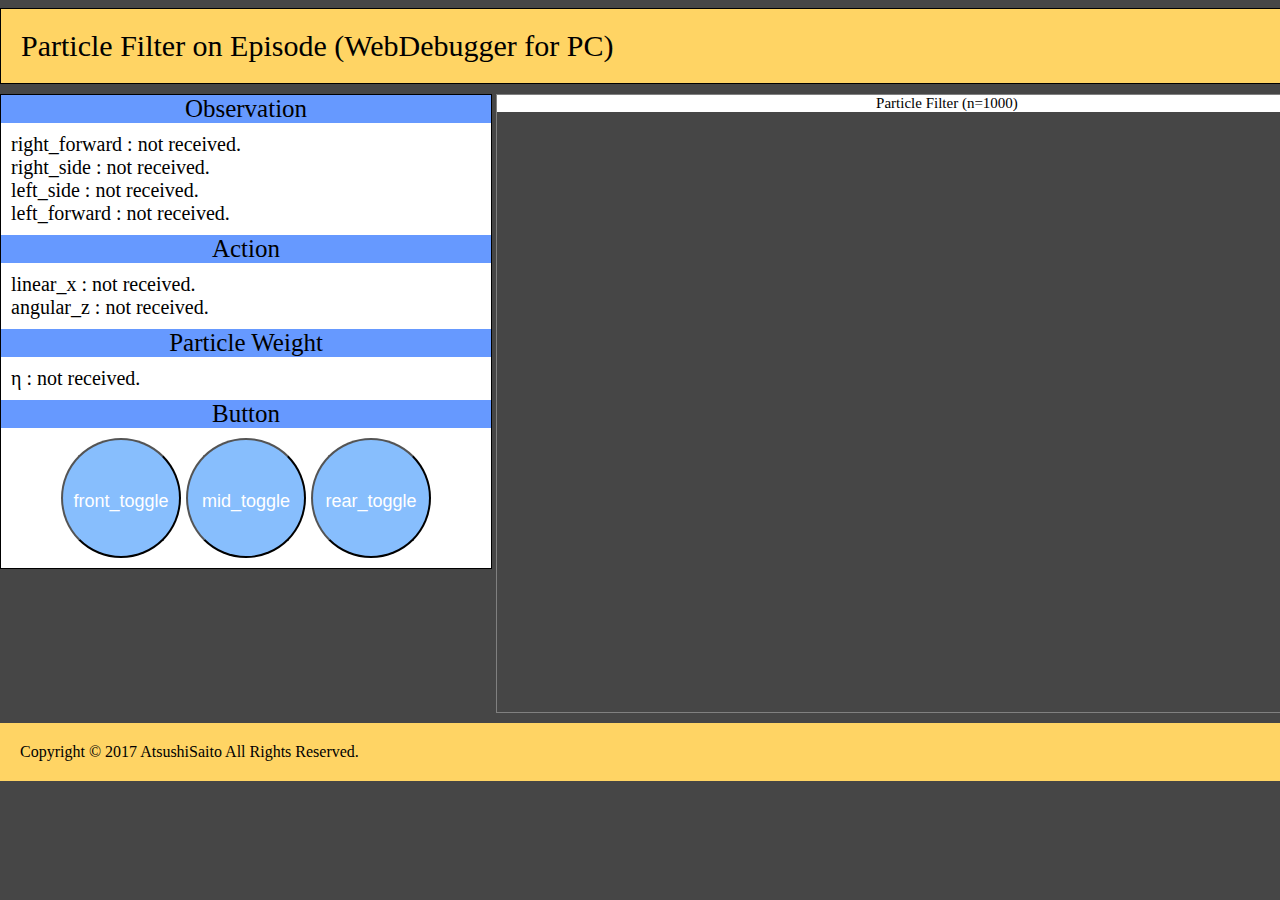
<file: scripts/index.html>
<!DOCTYPE html>
<html lang="ja">
<!--PC用-->
<head>
    <script type="text/javascript">
    if ((navigator.userAgent.indexOf('iPhone') > 0 && navigator.userAgent.indexOf('iPad') == -1) || navigator.userAgent.indexOf('iPod') > 0 || navigator.userAgent.indexOf('Android') > 0){
        location.href = '/sp/';
    }
    </script>
    <link rel="stylesheet" href="content/style.css">
    <meta charset="utf-8">
</head>
<body>
    <div id="header">
        Particle Filter on Episode (WebDebugger for PC)
    </div>
    <div class="info">
        <div class="info_header">Observation</div>
        <div class="info_list">
            <font>right_forward : <span id="right_forward">not received.</span></font><br>
            <font>right_side : <span id="right_side">not received.</span></font><br>
            <font>left_side : <span id="left_side">not received.</span></font><br>
            <font>left_forward : <span id="left_forward">not received.</span></font><br>
        </div>
        <div class="info_header">Action</div>
        <div class="info_list">
            <font>linear_x : <span id="linear_x">not received.</span></font><br>
            <font>angular_z : <span id="angular_z">not received.</span></font><br>
        </div>
        <div class="info_header">Particle Weight</div>
        <div class="info_list">
            <font>η : <span id="eta">not received.</span></font><br>
        </div>
        <div class="info_header">Button</div>
        <div class="info_list" id="button-layout">
            <input type="button" class="btn" value="front_toggle" onclick="request.front_toggle = !request.front_toggle;WebButtons.callService(request);"/>
            <input type="button" class="btn" value="mid_toggle" onclick="request.mid_toggle = !request.mid_toggle;WebButtons.callService(request);"/>
            <input type="button" class="btn" value="rear_toggle" onclick="request.rear_toggle = !request.rear_toggle;WebButtons.callService(request);"/><br/>
        </div>
    </div>
    <div class="plot">
        <div id="graph_header">
            Particle Filter (n=1000)
        </div>
        <div id="graph" style="width:900px;height:600px"></div>
    </div>
    <div id="footer">
        Copyright © 2017 AtsushiSaito All Rights Reserved.
    </div>
    <script src="https://cdn.plot.ly/plotly-latest.min.js"></script>
    <script src="https://static.robotwebtools.org/EventEmitter2/current/eventemitter2.min.js"></script>
    <script src="https://static.robotwebtools.org/roslibjs/current/roslib.min.js"></script>
    <script type="text/javascript" src="content/pc_main.js"></script>
</body>
</html>
</file>
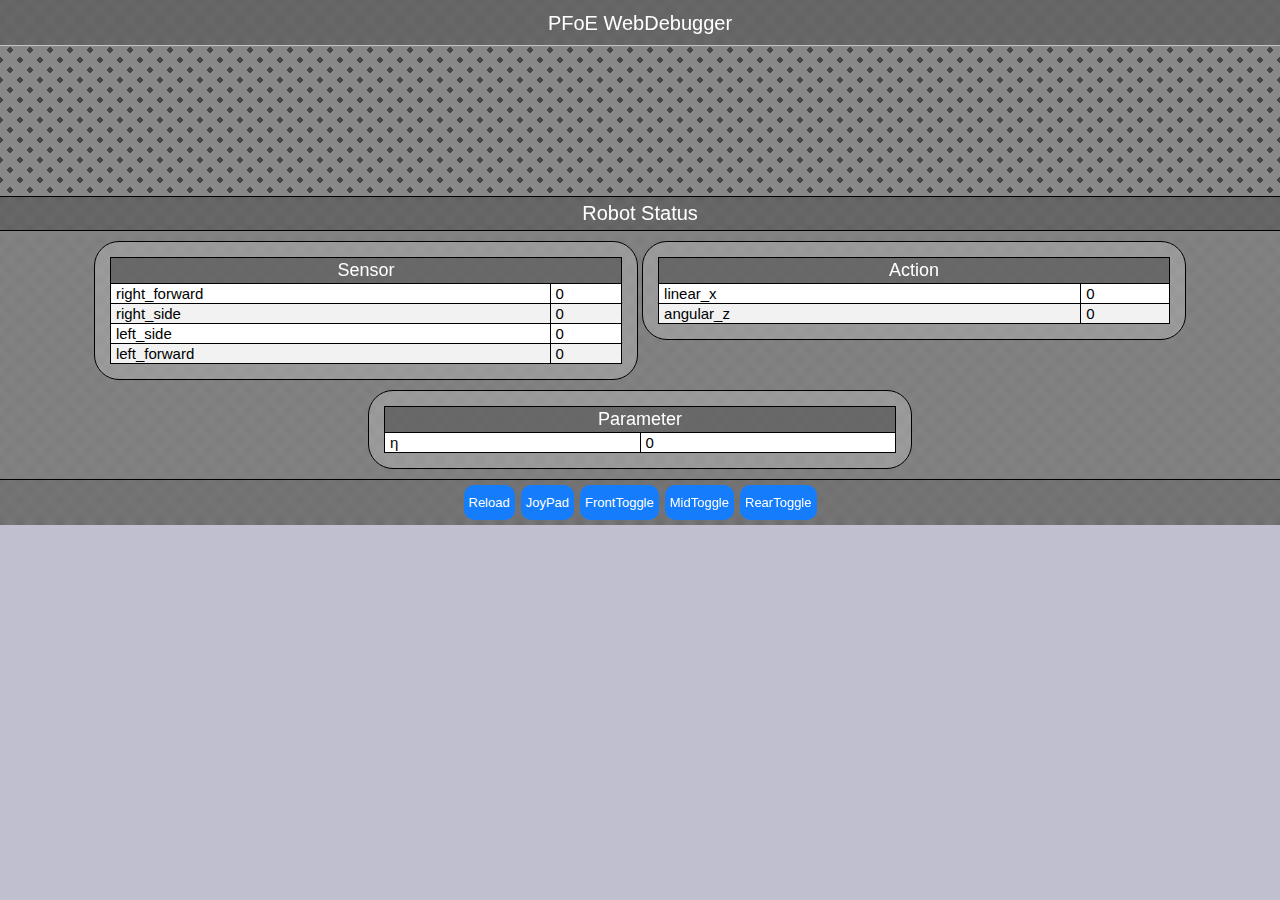
<file: scripts/sp/index.html>
<!DOCTYPE html>
<html lang="ja">
<!--SP向けHTML-->
<head>
    <meta charset="utf-8">
    <meta name="apple-mobile-web-app-capable" content="yes" />
    <meta name="apple-mobile-web-app-status-bar-style" content="default">
    <meta name="viewport" content="width=device-width, initial-scale=1, maximum-scale=1, minimum-scale=1, user-scalable=no, minimal-ui, viewport-fit=cover">
    <link rel="stylesheet" href="content/style.css">
    <meta name="apple-mobile-web-app-title" content="PFoED" />
</head>
<body>
    <div id="wrapper">
        <div id="first_box">
            <div id="header">PFoE WebDebugger</div>
            <div id="graph-wrap">
                <div id="graph" style="width:100%;height:150px;"></div>
            </div>
        </div>
        <div id="status-column">
            <div class="status-header" id="second-status-header">Robot Status</div>
            <div class="status-box">
                <div class="status-block">
                    <div class="status-block-header">Sensor</div>
                    <table>
                        <tbody>
                            <tr>
                                <td>right_forward</td>
                                <td><span id="right_forward">0</span></td>
                            </tr>
                            <tr>
                                <td>right_side</td>
                                <td><span id="right_side">0</span></td>
                            </tr>
                            <tr>
                                <td>left_side</td>
                                <td><span id="left_side">0</span></td>
                            </tr>
                            <tr>
                                <td>left_forward</td>
                                <td><span id="left_forward">0</span></td>
                            </tr>
                        </tbody>
                    </table>
                </div>
                <div class="status-block">
                    <div class="status-block-header">Action</div>
                    <table>
                        <tbody>
                            <tr>
                                <td>linear_x</td>
                                <td><span id="linear_x">0</span></td>
                            </tr>
                            <tr>
                                <td>angular_z</td>
                                <td><span id="angular_z">0</span></td>
                            </tr>
                        </tbody>
                    </table>
                </div>
                <div class="status-block">
                    <div class="status-block-header">Parameter</div>
                    <table>
                        <tbody>
                            <tr>
                                <td>η</td>
                                <td><span id="eta">0</span></td>
                            </tr>
                        </tbody>
                    </table>
                </div>
            </div>
            <div id="footer">
                <input class="header-menu-button" type="button" value="Reload" onclick="window.location.reload();" />
                <input class="header-menu-button" id="modal-open" type="button" value="JoyPad" onclick="reque"/>
                <input class="header-menu-button" type="button" value="FrontToggle" onclick="request.front_toggle = !request.front_toggle;WebButtons.callService(request);"/>
                <input class="header-menu-button" type="button" value="MidToggle" onclick="request.mid_toggle = !request.mid_toggle;WebButtons.callService(request);"/>
                <input class="header-menu-button" type="button" value="RearToggle" onclick="request.rear_toggle = !request.rear_toggle;WebButtons.callService(request);"/>
            </div>
        </div>
        <div id="modal-main">
            <span class="exit_cssbutton" id="pad_stop"></span>
            <div id="modal-main_menu">
                <input class="header-menu-button" type="button" value="FrontToggle" onclick="request.front_toggle = !request.front_toggle;WebButtons.callService(request);"/>
                <input class="header-menu-button" type="button" value="MidToggle" onclick="request.mid_toggle = !request.mid_toggle;WebButtons.callService(request);"/>
                <input class="header-menu-button" type="button" value="RearToggle" onclick="request.rear_toggle = !request.rear_toggle;WebButtons.callService(request);"/>
            </div>
            <!--<span class="cross_cssbutton" id="up_cssbutton"></span>
            <span class="cross_cssbutton" id="down_cssbutton"></span>
            <span class="cross_cssbutton" id="left_cssbutton"></span>
            <span class="cross_cssbutton" id="right_cssbutton"></span>-->

            <!--<div id="canvas_evenname">-</div>-->
            <!--<div id="coords">X:<span id="x"></span> Y:<span id="y"></span> width:<span id="canvas_w"></span> height:<span id="canvas_h"></span></div>-->
            <div id=canvas-box>
                <canvas id="virtual-pad"></canvas>
            </div>
        </div>
    </div>
    <script src="https://ajax.googleapis.com/ajax/libs/jquery/3.2.1/jquery.min.js"></script>
    <script src="https://cdn.plot.ly/plotly-latest.min.js"></script><script src="https://static.robotwebtools.org/EventEmitter2/current/eventemitter2.min.js"></script>
    <script src="https://static.robotwebtools.org/roslibjs/current/roslib.min.js"></script>
    <script src="https://code.jquery.com/jquery-3.2.1.min.js"></script>
    <script type="text/javascript" src="content/sp_main.js"></script>
</body>
</html>
</file>
<file: scripts/content/style.css>
body {
    width:1400px;
    color: black;
    background-color: #464646;
    margin-right: auto;
    margin-left : auto;
}

div#header {
    display: block;
    font-size: 30px;
    background-color: #FFD464;
    margin:0 0 10 0px;
	border: solid 1px #000000;
    padding: 20px;
}
div#footer {
    display: block;
    background-color: #FFD464;
    margin-top: 10px;
    padding: 20px;
}

div#graph_header {
    background-color: #FFF;
    font-size: 15px;
    text-align: center;
}
.info_list {
    font-size: 15px;
    color: black;
	font-size: 20px;
    padding: 10px;
}
.info_header {
    background-color: #6699ff;
    padding: 0 20 0 20px;
    font-size: 25px;
    text-align: center;
}
.info {
    margin-top: 10px;
    background-color: #FFF;
    border: solid 1px gray;
    vertical-align: top;
    display: inline-block;
	border: solid 1px #000000;
    width:490px;
}
.plot {
    margin-top: 10px;
    vertical-align: top;
    display: inline-block;
    border: solid 1px gray;
}

#button-layout {
	text-align: center;
}

.btn{
	display: inline-block;
	text-decoration: none;
	background: #87befd;
	color: #FFF;
	width: 120px;
	font-size: 18px;
	height: 120px;
	line-height: 120px;
	border-radius: 50%;
	text-align: center;
	vertical-align: middle;
	overflow: hidden;
	transition: .4s;
}

.btn:hover{
	background: #668ad8;
}
</file>
<file: scripts/sp/content/style.css>
html {
  height: 100%;
  overflow: hidden;
}
body {
    margin-top: 0px;
    margin-bottom: 0px;
    color: black;
    background-color: #BFBFCF;
    margin-right: auto;
    margin-left : auto;
    position: fixed;
    top: 0;
    left: 0;
    right: 0;
    bottom: 0;
    overflow: auto;
    font-family: "ヒラギノ角ゴ ProN W3", "Hiragino Kaku Gothic ProN", "ＭＳ Ｐゴシック", sans-serif;
    -moz-user-select: none; /* Firefox */
    -ms-user-select: none; /* Internet Explorer */
    -khtml-user-select: none; /* KHTML browsers (e.g. Konqueror) */
    -webkit-user-select: none; /* Chrome, Safari, and Opera */
    -webkit-touch-callout: none; /* Disable Android and iOS callouts*/
}
#wrapper{
    background: #888;
    background-image: -webkit-radial-gradient(#444 20%, transparent 0), -webkit-radial-gradient(#444 20%, transparent 0);
    background-image: radial-gradient(#444 20%, transparent 0), radial-gradient(#444 20%, transparent 0);
    background-position: 0 0, 10px 10px;
    -webkit-background-size: 20px 20px;
    background-size: 20px 20px;
}

#graph-wrap {
    font-size: 15px;
    text-align: center;
    margin: 0px;
    vertical-align: top;
    display: block;
    margin-bottom: 0px;
}
#virtual-pad{
    -moz-border-radius: 100px;
    -webkit-border-radius: 100px;
    border-radius: 100px;
}
#canvas-box {
    height: 100%;
    width: 100%;
    background-color: #FFDAB9;
    background-color: rgba(0,0,0,0.2);
    -webkit-backdrop-filter: blur(10px);
    backdrop-filter: blur(10px);
    -moz-border-radius: 100px;
    -webkit-border-radius: 100px;
    border-radius: 100px;
    margin: auto;
}

.exit_cssbutton{
    border-radius:50px;
    -webkit-border-radius:50px;
    -moz-border-radius:50px;
    background:#333;
    height:40px;
    width:40px;
    display:block;
    position:relative;
}
.exit_cssbutton:before, .exit_cssbutton:after{
    content:''; height:6px; width:28px; display:block; background:#fff; border-radius:10px;-webkit-border-radius:10px;-moz-border-radius:10px; position:absolute; top:17px; left:6px; transform:rotate(-45deg);-webkit-transform:rotate(-45deg);-moz-transform:rotate(-45deg);-o-transform:rotate(-45deg);-ms-transform:rotate(-45deg);}

.exit_cssbutton:after{transform:rotate(45deg);-webkit-transform:rotate(45deg);-moz-transform:rotate(45deg);-o-transform:rotate(45deg);-ms-transform:rotate(45deg);}

#header {
    display: block;
    font-size: 20px;
    text-align: center;
    color: #FFF;
    padding-bottom: 10px;
    padding-top: 12px;
    border-bottom: solid 1px #C4C4C4;
    background-color: rgba(0,0,0,0.2);
    -webkit-backdrop-filter: blur(5px);
    backdrop-filter: blur(5px);
    -moz-border-radius: 50px;
}


.status-header {
    background-color: #157DFB;
    color: #FFF;
    padding-bottom: 5px;
    padding-top: 5px;
    /*background-color: #6699ff;*/
    font-size: 20px;
    text-align: center;
    border-top: solid 1px #000;
    border-bottom: solid 1px #000;
    background-color: rgba(0,0,0,0.2);
    -webkit-backdrop-filter: blur(5px);
    backdrop-filter: blur(5px);
}

.status-block {
    font-size: 15px;
    color: black;
    background-color: #FFF;
    background-color: rgba(255,255,255,0.2);
    -webkit-backdrop-filter: blur(6px);
    backdrop-filter: blur(6px);
    display: inline-block;
    width: 40%;
    vertical-align: top;
    padding: 15px;
    text-align: left;
    border: solid 1px #000;
    margin-top: 10px;
    -moz-border-radius: 25px;
    -webkit-border-radius: 25px;
    border-radius: 25px;
}

.status-block-header {
    background-color: orange;
    padding-top: 2px;
    padding-bottom: 2px;
    font-size: 18px;
    text-align: center;
    border: solid 1px #000;
    border-bottom: solid 0px #000;
    background-color: rgba(0,0,0,0.4);
    -webkit-backdrop-filter: blur(5px);
    backdrop-filter: blur(5px);
    color: #FFF;
}
.status-box {
    font-size: 15px;
    /*background-color: #F44949;*/
    background-color: rgba(0,0,0,0.0);
    -webkit-backdrop-filter: blur(5px);
    backdrop-filter: blur(5px);
    width: 100%;
    /*background-color: #FFD680;*/
    text-align: center;
    padding-bottom: 10px;
    border-bottom: solid 1px #000;
    display: inline-block;
    overflow: scroll;

}
#status-column {
    font-size:0;
    vertical-align: top;
    display: inline-block;
    height: 100%;
    width: 100%;
}

.header-menu-button {
    padding: 10px 5px;
    margin-right:3px;
    margin-left:3px;
    font-size: 13px;
    color: #FFF;
    -webkit-appearance: none;
    background-color: #157DFB;
    border-radius: 10px;
    -webkit-border-radius: 10px;
    -moz-border-radius: 10px;
    border: 0px solid #157DFB;
}

#footer{
    padding-top: 5px;
    padding-bottom: 5px;
    text-align: center;
    position: static;
    background-color: rgba(0,0,0,0.1);
    -webkit-backdrop-filter: blur(5px);
    backdrop-filter: blur(5px);
}

table{
    width: 100%;
    border-collapse: collapse;
}
tr:nth-child(even){
    background:#F2F2F2;
}
tr:nth-child(odd){
    background:#FFF;
}
th{
    background:#222222;
    color:white;
}
th:nth-child(odd){
    background:#444444;
}
th,td{
    padding-left: 5px;
    border: solid 1px #000;
}

#modal-main_menu{
    width: 100%;
    position:fixed;
    top: 0px;
    left: 0px;
    text-align: center;
}

#contents {
    z-index: 0;
    font-size: 16px;
}
/* モーダル コンテンツエリア */
#modal-main {
    display: none;
    z-index: 2;
    width: 90%;
    height: 90%;
    margin: 0;
    padding: 0;
    color: #000;
    position:fixed;
}

#pad_stop {
    position:fixed;
    top: 0px;
    left: 0px;
}

#canvas_evenname {
    width:auto;
    background-color: rgba(255,255,255,1.0);
    color: #000;
    font-size: 15px;
    position:fixed;
    top: 50px;
    left: 0px;
}
#wrapper{
    margin-bottom: 0px;
}
#coords {
    width:auto;
    background-color: rgba(255,255,255,1.0);
    color: #000;
    font-size: 15px;
    position:fixed;
    top: 80px;
    left: 0px;

}
/* モーダル 背景エリア */
#modal-bg {
    display:none;
    width:100%;
    height:100%;
    background-color: rgba(0,0,0,0.0);
    -webkit-backdrop-filter: blur(20px);
    backdrop-filter: blur(20px);
    top:0;
    left:0;
    z-index: 0;
    position:fixed;
}
.cross_cssbutton{height:40px; width:40px; display:block; position:fixed;z-index: 2;}
#up_cssbutton:before{content:''; height:0; width:0; display:block; border:40px transparent solid; border-top-width:0; border-bottom-color:#333;top:0px;left:0px;}
#down_cssbutton:before{content:''; height:0; width:0; display:block; border:40px transparent solid; border-bottom-width:0; border-top-color:#333;top:0px;left:0px;}
#right_cssbutton:before{content:''; height:0; width:0; display:block; border:40px transparent solid; border-right-width:0; border-left-color:#333;top:0px; left:0px}
#left_cssbutton:before{content:''; height:0; width:0; display:block; border:40px transparent solid; border-left-width:0; border-right-color:#333;top:0px; left:0px}
</file>
